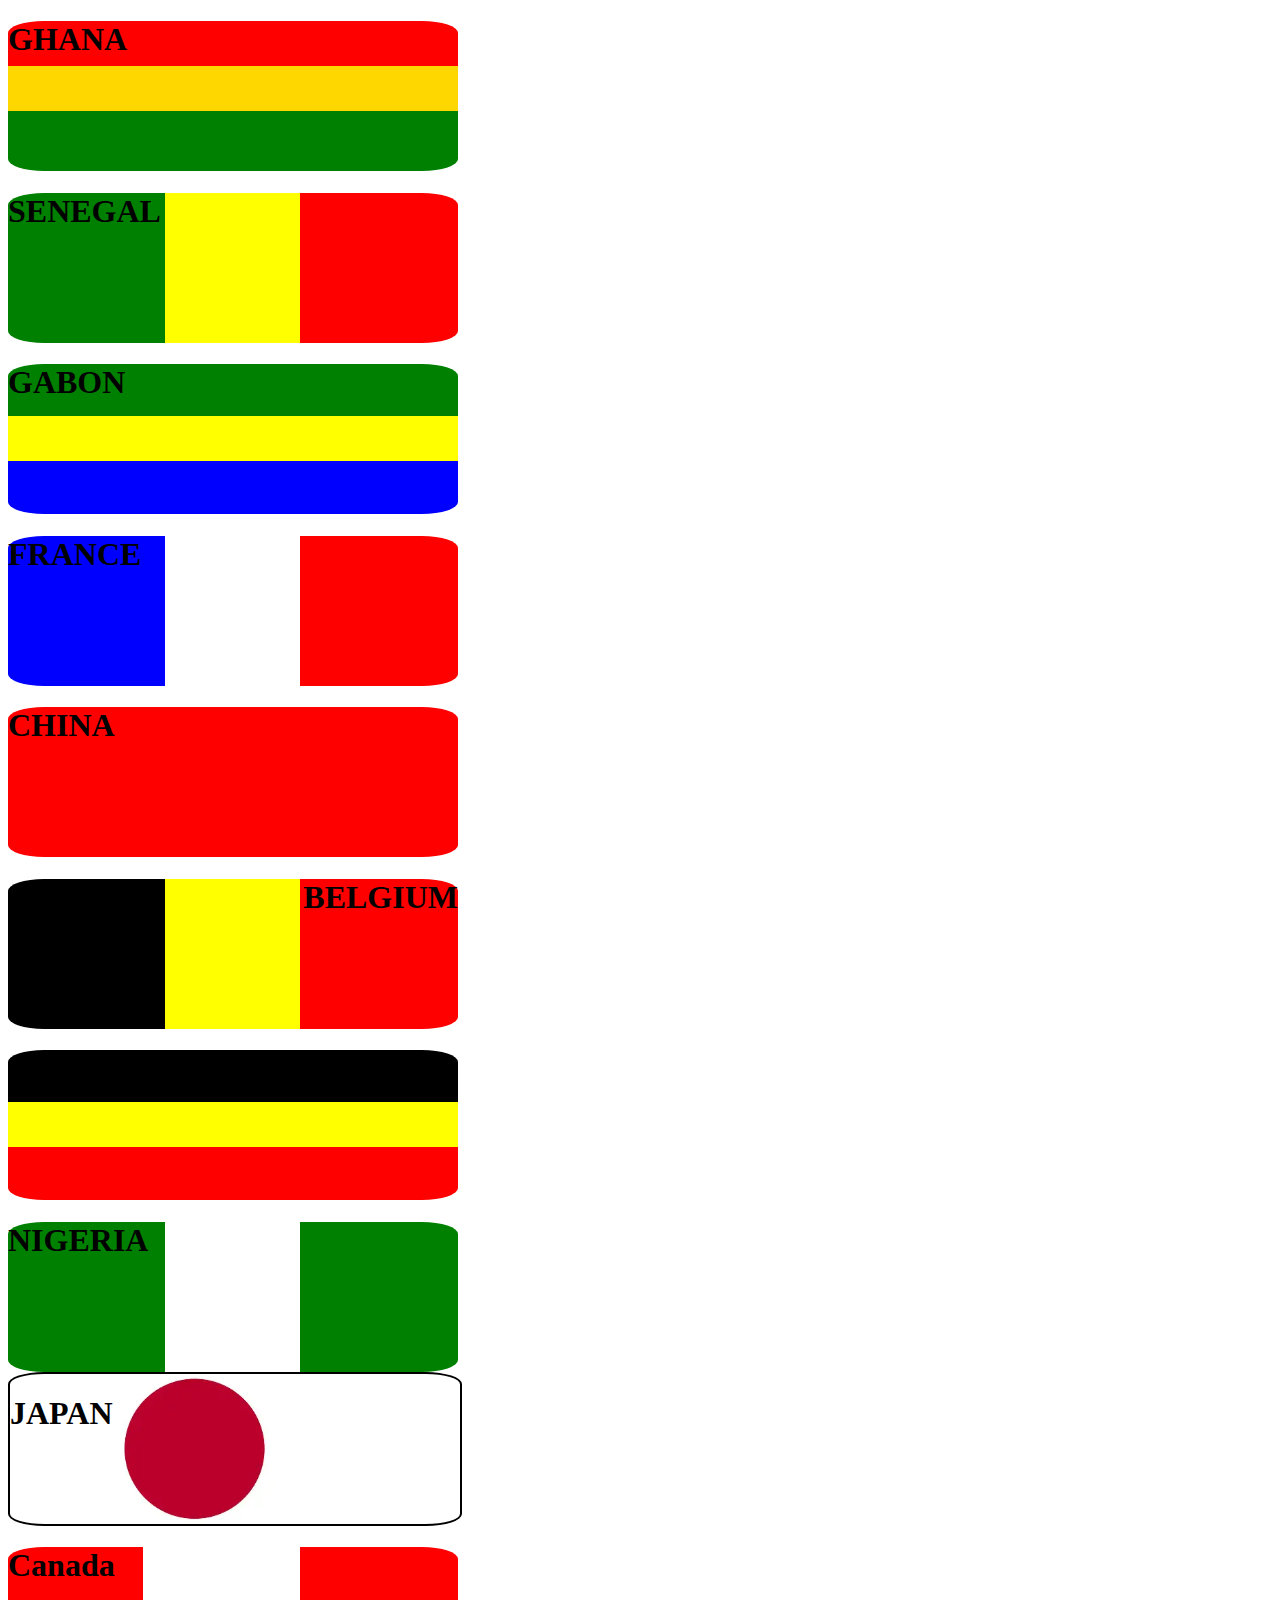
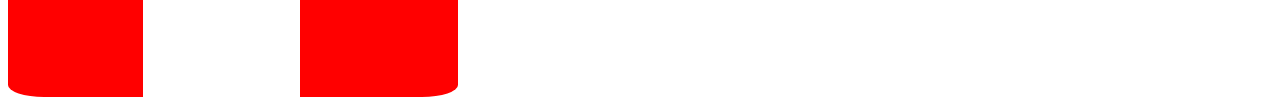
<file: index.html>
<!DOCTYPE html>
<html lang="en">
<head>
    <meta charset="UTF-8">
    <meta name="viewport" content="width=device-width, initial-scale=1.0">
    <title>Document</title>

</head>
<STYle>
    section{
            background-image: linear-gradient(180deg, red 30%, gold 30% 60%,  green 60%) ;
            border-radius: 8%;
            width: 50vh;
            height: 150px;
            
    }

section.one{

            background-image: linear-gradient(90deg, green 35%, yellow 35% 65%, red 60%);
            border-radius: 8%;
            width: 50vh;
            height: 150px;
}

section.two{
            background-image: linear-gradient(180deg, green 35%, yellow 35% 65%, blue 60%);
            border-radius: 8%;
            width: 50vh;
            height: 150px;
}

section.three{

            background-image: linear-gradient(90deg, blue 35%, white  35% 65%, red  60%);
            border-radius: 8%;
            width: 50vh;
            height: 150px;
}

section.four{

            background-image: linear-gradient(90deg, red 0  100%);
            border-radius: 8%;
            width: 50vh;
            height: 150px;
}


section.five{

            background-image: linear-gradient(90deg, black 35%, yellow  35% 65%, red  60%);
            border-radius: 8%;
            width: 50vh;
            height: 150px;
}

section.six{
            background-image: linear-gradient(180deg, black 35%, yellow  35% 65%, red  60%);
            border-radius: 8%;
            width: 50vh;
            height: 150px;
}

section.seven{
            background-image: linear-gradient(90deg, green  35%, white   35% 65%, green  60%);
            border-radius: 8%;
            width: 50vh;
            height: 150px;
}

section.eight{
            background-image: linear-gradient(90deg, white   0 100%);
            border-radius: 8%;
            width: 50vh;
            height: 150px;
            border: 2px solid black ;
            background-image: url(./images/japan\ flag.webp);
            background-size: 350px;
            background-position: 10px;
}

section.nine{
            background-image: linear-gradient(90deg, red  30%, white   30% 65%, red  55%);
            border-radius: 8%;
            width: 50vh;
            height: 150px;
}

section.five{
    text-align: right;
    
}


</STYle
<body>
    
        <section><h1>GHANA</h1></section>
        <section class="one"><h1>SENEGAL</h1></section>
        <section class="two"><h1>GABON</h1></section>
        <section class="three"><h1>FRANCE</h1></section>
        <section class="four"><h1>CHINA</h1></section>
        <section class="five"><h1>BELGIUM</h1></section>
        <section class="six"><h1>GERMANY</h1></section>
        <section class="seven"><h1>NIGERIA</h1></section>
        <section class="eight"><h1>JAPAN</h1></section>
        <section class="nine"><h1>Canada</h1></section>

</body>
</html>
</file>
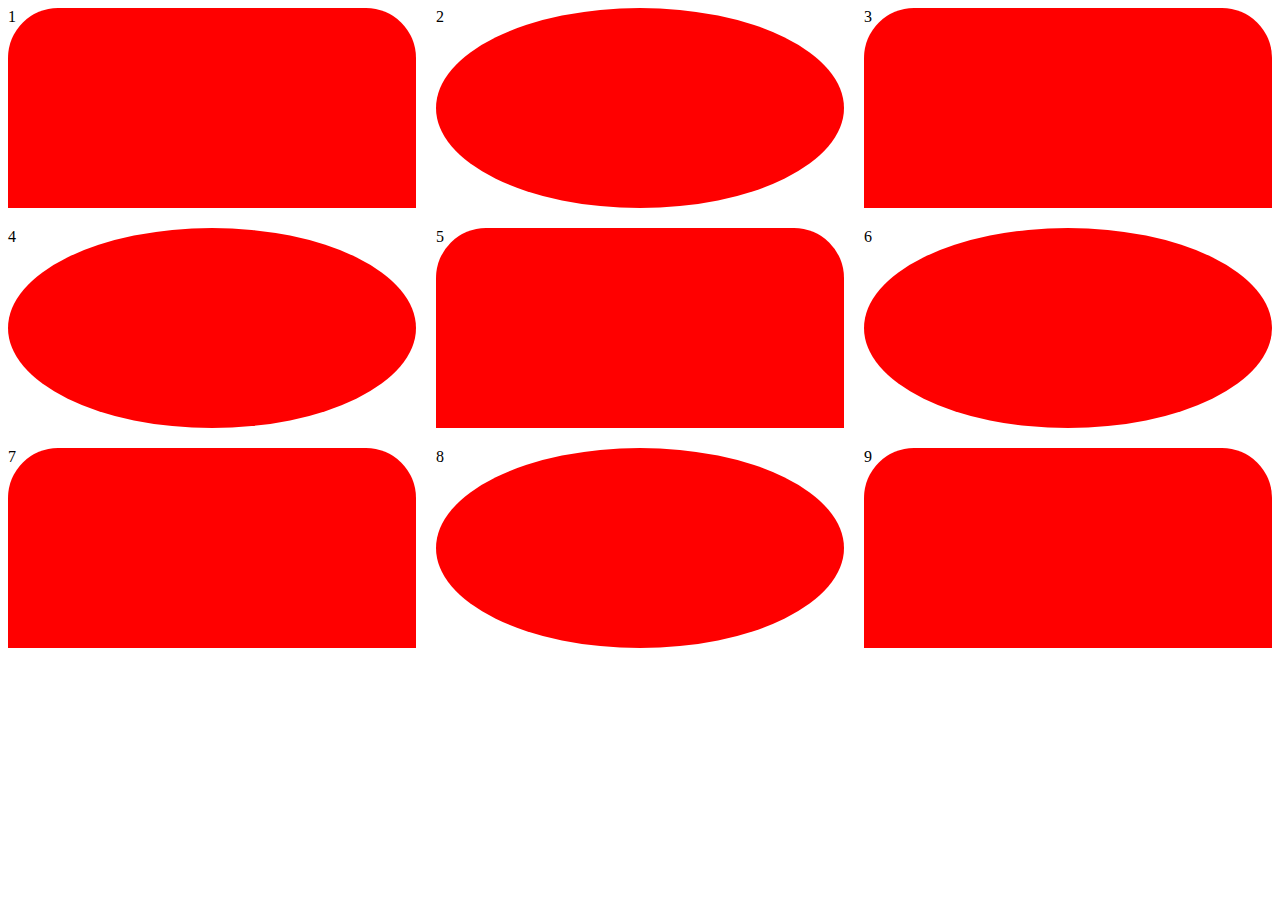
<file: grid.html>
<!DOCTYPE html>
<html lang="en">
<head>
    <meta charset="UTF-8">
    <meta name="viewport" content="width=device-width, initial-scale=1.0">
    <title>grid</title>
</head>
<link rel="stylesheet" href="./style.css">
<body>
    <main>
        <article>1</article>
        <article>2</article>
        <article>3</article>
        <article>4</article>
        <article>5</article>
        <article>6</article>
        <article>7</article>
        <article>8</article>
        <article>9</article>
    </main>
</body>
</html>
</file>
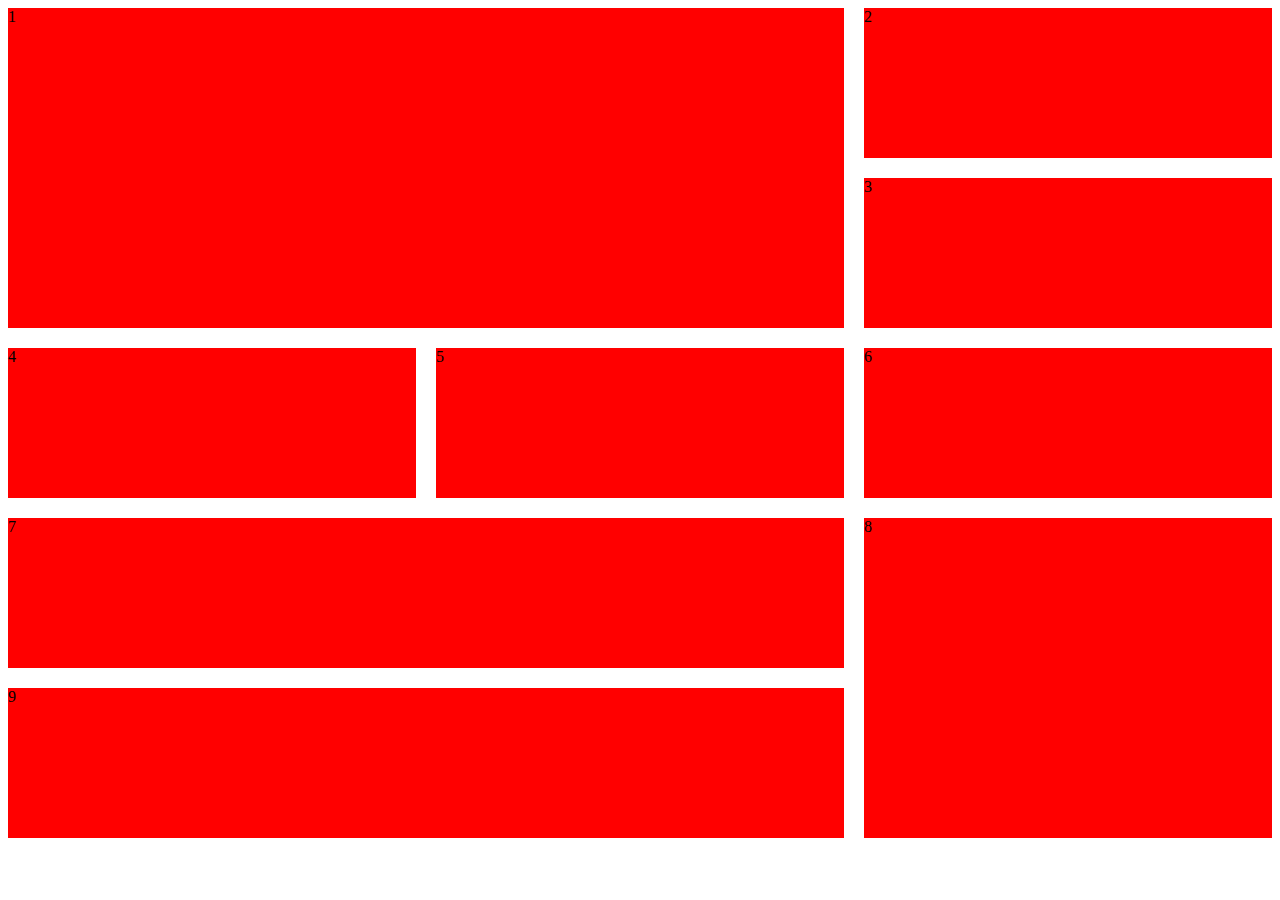
<file: index2.html>
<!DOCTYPE html>
<html lang="en">
<head>
    <meta charset="UTF-8">
    <meta name="viewport" content="width=device-width, initial-scale=1.0">
    <title>Document</title>
</head>
<link rel="stylesheet" href="./style2.css">
<body>
    <main>
        <article>1</article>
        <article>2</article>
        <article>3</article>
        <article>4</article>
        <article>5</article>
        <article>6</article>
        <article>7</article>
        <article>8</article>
        <article>9</article>
    </main>
</body>
</html>
</file>
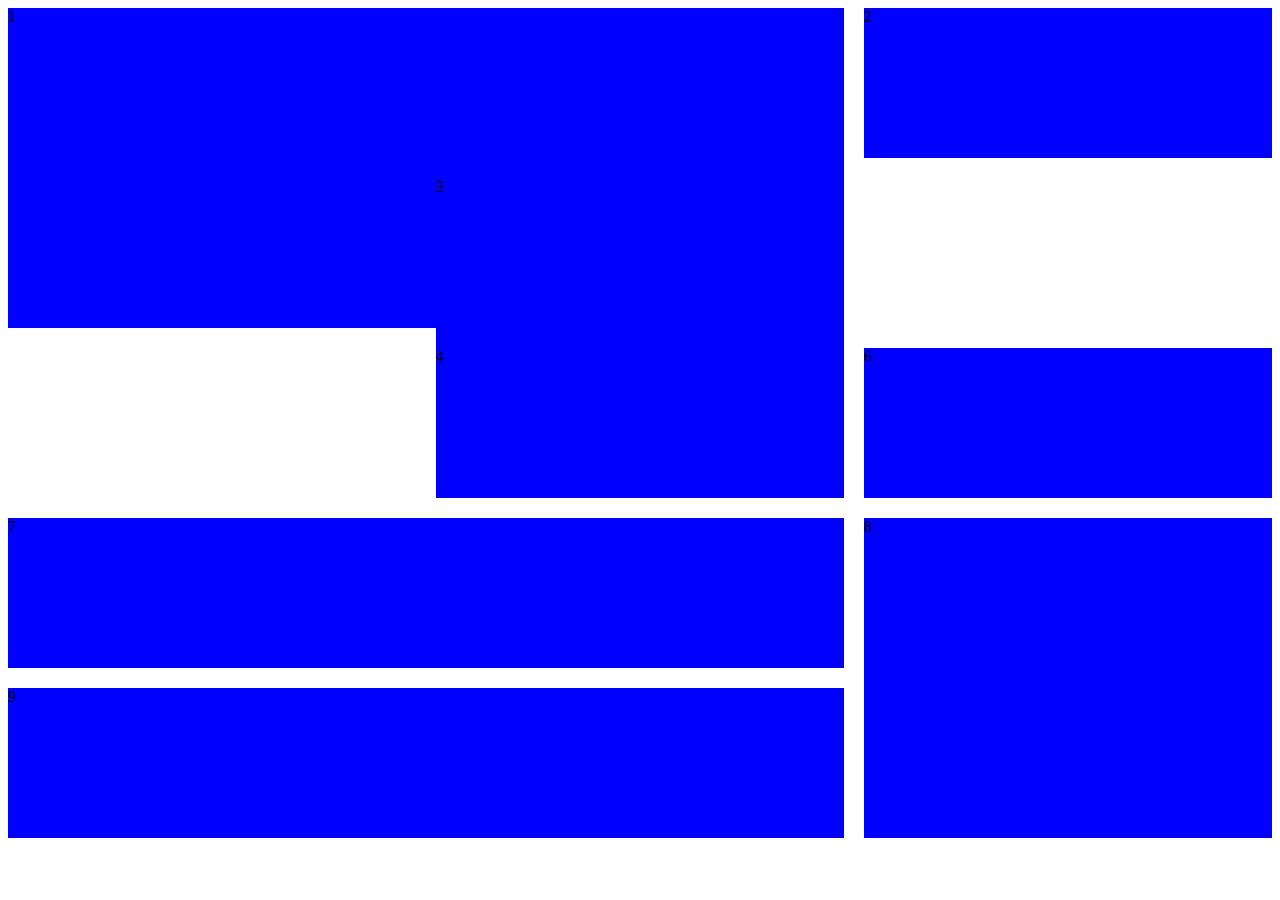
<file: index3.html>
<!DOCTYPE html>
<html lang="en">
<head>
    <meta charset="UTF-8">
    <meta name="viewport" content="width=device-width, initial-scale=1.0">
    <title>Document</title>
</head>
<link rel="stylesheet" href="./style3.css">
<body>
    <main>
        <article>1</article>
        <article>2</article>
        <article>3</article>
        <article>4</article>
        <article>5</article>
        <article>6</article>
        <article>7</article>
        <article>8</article>
        <article>9</article>
    </main>
</body>
</html>
</file>
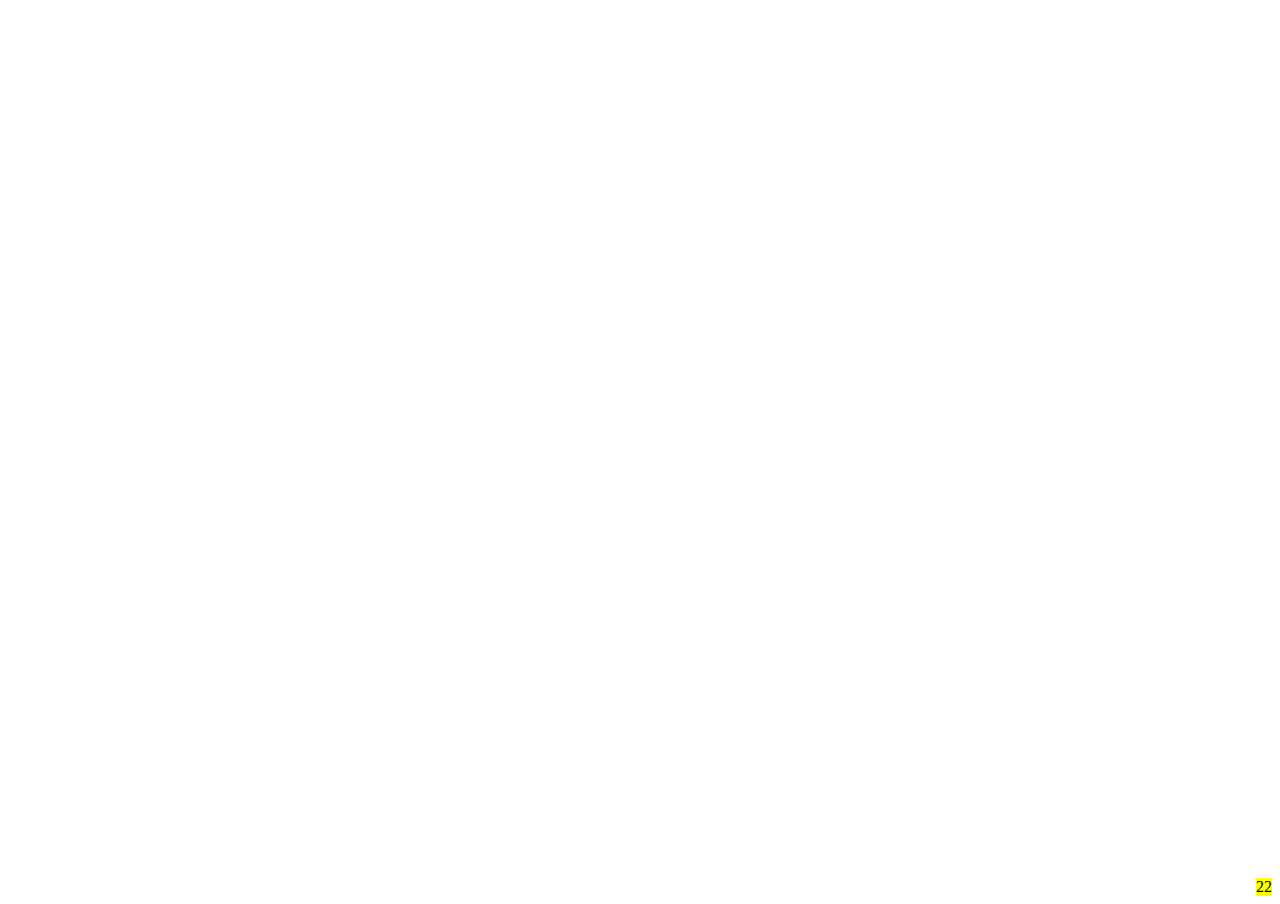
<file: index4.html>
<!DOCTYPE html>
<html lang="en">
<head>
    <meta charset="UTF-8">
    <meta name="viewport" content="width=device-width, initial-scale=1.0">
    <title>Document</title>
</head>
<link rel="stylesheet" href="./style4.css">
<body>
    <main>
        <article>1</article>
        <article>2</article>
        <article>3</article>
        <article>4</article>
        <article>5</article>
        <article>6</article>
        <article>7</article>
        <article>8</article>
        <article>10</article>
        <article>11</article>
        <article>12</article>
        <article>13</article>
        <article>14</article>
        <article>15</article>
        <article>16</article>
        <article>17</article>
        <article>18</article>
        <article>19</article>
        <article>21</article>
        <article>22</article>
    </main>

    
</body>
</html>
</file>
<file: style.css>
main{
    display: grid;
    grid-template-columns: repeat(3, 1fr);
    grid-template-rows: repeat(3, 200px);
    gap: 20px;
}

article{
    background-color: red ;
}

article:nth-of-type(even){
    border-radius: 50%;
}

article:nth-of-type(odd){
    border-top-left-radius: 50px;
    border-top-right-radius: 50px;
}
</file>
<file: style2.css>
main{
    display: grid;
    grid-template-columns: repeat(3, 1fr);
    grid-template-rows: repeat(5, 150px);
    grid-template-areas: 
    " a a b"
    "a a c"
    "d e f"
    "g g h"
    "i i h";
    gap: 20px;
    
}
    
    
    article{
    background-color: red ;
}

article:nth-of-type(1){
    grid-area: a;
}
article:nth-of-type(2){
    grid-area: b;
}
article:nth-of-type(3){
    grid-area: c;
}
article:nth-of-type(4){
    grid-area: d;
}
article:nth-of-type(5){
    grid-area: e;
}
article:nth-of-type(6){
    grid-area: f;
}
article:nth-of-type(7){
    grid-area: g;
}
article:nth-of-type(8){
    grid-area: h;
}
article:nth-of-type(9){
    grid-area: i;
}
</file>
<file: style3.css>
main{
    display: grid;
    grid-template-columns: repeat(3, 1fr);
    grid-template-rows: repeat(5, 150px);
    gap: 20px;
}

article{
    background-color: blue  ;
}


article:nth-of-type(1){
  grid-area: 1/1/3/3;
}
article:nth-of-type(2){
  grid-area: 1/3/2/4;
}
article:nth-of-type(3){
  grid-area: 2/3/4/2;
}
article:nth-of-type(4){
  grid-area: 3/2/4/3;
}
article:nth-of-type(5){
  grid-area: 3/3/4/4;
}
article:nth-of-type(6){
  grid-area: 3/3/4/3;
}
article:nth-of-type(7){
  grid-area: 4/1/5/3;
}
article:nth-of-type(8){
  grid-area: 4/3/6/4;
}
article:nth-of-type(9){
  grid-area: 5/1/6/3;
}
</file>
<file: style4.css>
main{
    display: grid;
    grid-template-columns: repeat(4, 1fr);
    grid-template-rows: repeat(5, 150px);
    grid-template-areas: 
    " a a b c"
    " a a c c"
    " d e f c"
    " g g h c"
    " i i h c";
    gap: 20px;
}

article{
    background-color: yellow  ;
}

article:nth-of-type(1){
    grid-area: a;
}
article:nth-of-type(2){
    grid-area: b;
}
article:nth-of-type(3){
    grid-area: c;
}
article:nth-of-type(4){
    grid-area: d;
}
article:nth-of-type(5){
    grid-area: e;
}
article:nth-of-type(6){
    grid-area: f;
}
article:nth-of-type(7){
    grid-area: g;
}
article:nth-of-type(8){
    grid-area: h;
}
article:nth-of-type(9){
    grid-area: i;
}

article:nth-of-type(10){
    grid-area: j;
}

article:nth-of-type(11){
    grid-area: k;
}

article:nth-of-type(12){
    grid-area: l;
}

article:nth-of-type(13){
    grid-area: m;
}

article:nth-of-type(14){
    grid-area: n;
}

article:nth-of-type(15){
    grid-area: o;
}

article:nth-of-type(16){
    grid-area: p;
}

article:nth-of-type(17){
    grid-area: q;
}

article:nth-of-type(18){
    grid-area: r;
}

article:nth-of-type(19){
    grid-area: s;
}
article:nth-of-type(20){
    grid-area: t;
}
article:nth-of-type(21){
    grid-area: u;
}
article:nth-of-type(22){
    grid-area: v;
}
</file>
